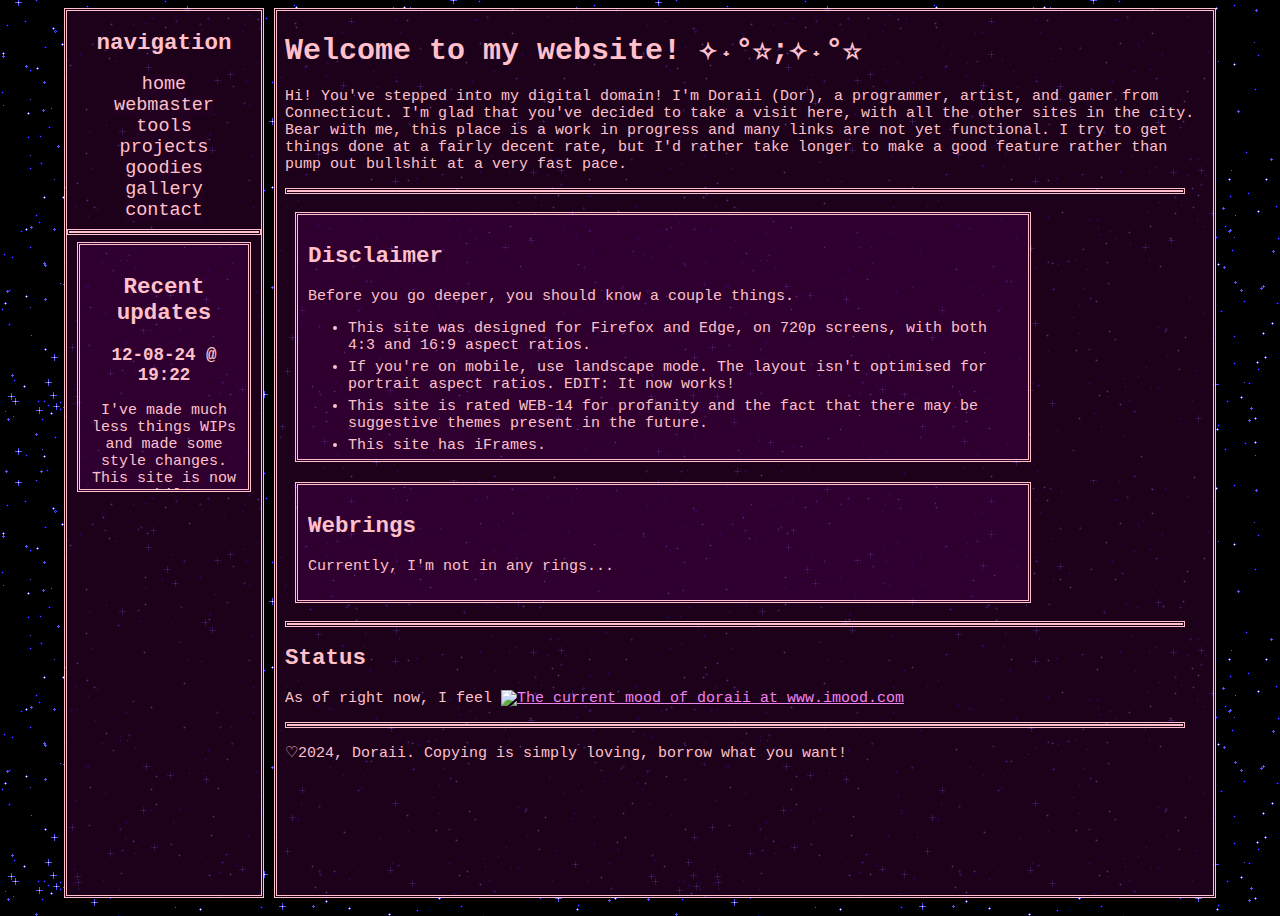
<file: index.html>
<!DOCTYPE html>
<html lang="en">
<head>
    <meta charset="UTF-8">
    <meta name="viewport" content="width=device-width, initial-scale=1.0">
    <title>doraii@web:~$</title>
    <link rel="stylesheet" href="styles.css">
    <link rel="icon" type="image/x-icon" href="favicon.png">
</head>

<body>
    <div id="mainflex">
        <div id="navigation">
            <h2>navigation</h2>
	    <a href="home.html" target="mainframe">home</a>
	    <br>
            <a href="about.html" target="mainframe">webmaster</a>
            <br>
	    <a href="tools.html" target="mainframe">tools</a>
	    <br>
	    <a href="projects.html" target="mainframe">projects</a>
            <br>
            <a href="cool.html" target="mainframe">goodies</a>
            <br>
            <a href ="gallery.html" target="mainframe">gallery</a>
            <br>
            <a href="contact.html" target="mainframe">contact</a>

	    <hr style="margin-right: 0">
	    <div class="infobox" style="width: 90% !important; margin: 0 auto;">
	    <h2>Recent updates</h2>
		<h3>12-08-24 @ 19:22</h3>
		<p>I've made much less things WIPs and made some style changes. This site is now mobile compatible!</p>
	    </div>
        </div>
        <div id="mainbox">
		<iframe name="mainframe" title="mainframe" src="skib.htm" frameborder="0" style="width:100%; height:100%; min-height: 500px !important;"></iframe>
    </div>
</body>
</html>
</file>
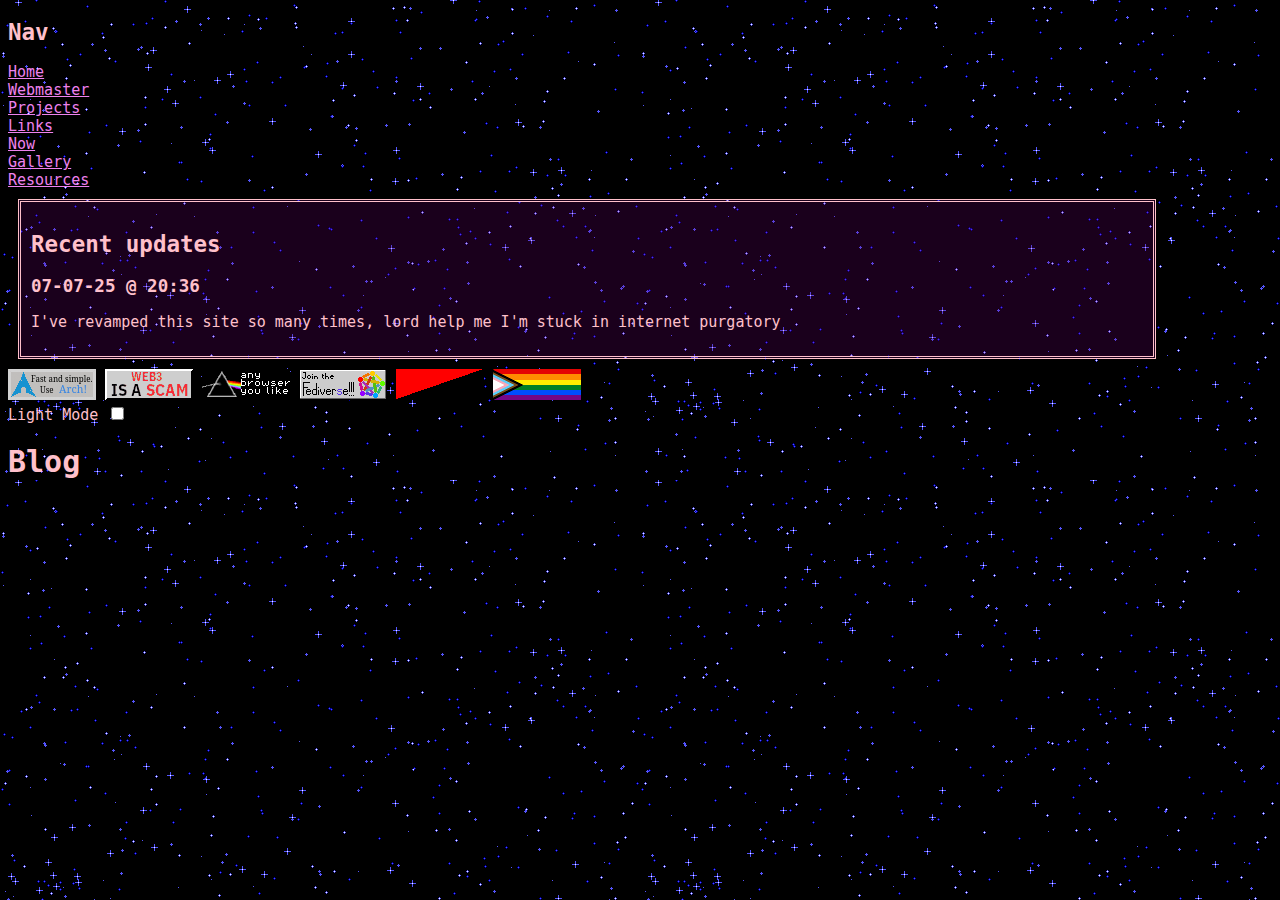
<file: blog/home/index.html>
<!doctype html>
<html lang="en">
  <head>
    <meta charset="utf-8">
    <link rel="stylesheet" href="/styles.css">
    <meta name="viewport" content="width=device-width, initial-scale=1.0">
    <title>Home</title>
  </head>
  <body>
  <div class="bigboi">
	<div class="navigation" id="navigation-left">
		<h2>Nav</h2>
		<a href="/index.html">Home</a>
		<br>
		<a href="/about">Webmaster</a>
		<br>
		<a href="/projects">Projects</a>
		<br>
		<a href="/contact">Links</a>
		<br>
		<a href="/now">Now</a>
		<br>
		<a href="/gallery">Gallery</a>
		<br>
		<a href="/resources">Resources</a>

		<div class="infobox" style="width: 90% !important;">
			<h2>Recent updates</h2>
			<h3>07-07-25 @ 20:36</h3>
			<p>I've revamped this site so many times, lord help me I'm stuck in internet purgatory</p>
		</div>
		
		<div class="sidebarButtons">
			<a href="https://archlinux.org"><img src="/images/archButton.png" alt="Arch Linux is fast and simple."></a>
		<a href="https://yesterweb.org/no-to-web3"><img src="/images/notoweb3.gif"></a>
		<a href="https://anybrowser.org/campaign/index.html"><img src="/images/any-browser.gif"></a>
		<a href="https://fediverse.party/en/fediverse/"><img src="/images/join-fediverse.gif"></a>
		<img src="/images/anarchoCommunism.png">
		<img src="/images/progress.png">
		</div>
		
		<label for="theme">Light Mode</label>
		<input type="checkbox" name="theme" id="theme"/>
	</div>

    <div class="mainbox"><h1>Blog</h1>
</div>
  </div>
    <script src="/script.js"></script>
  </body>

   
</html>
</file>
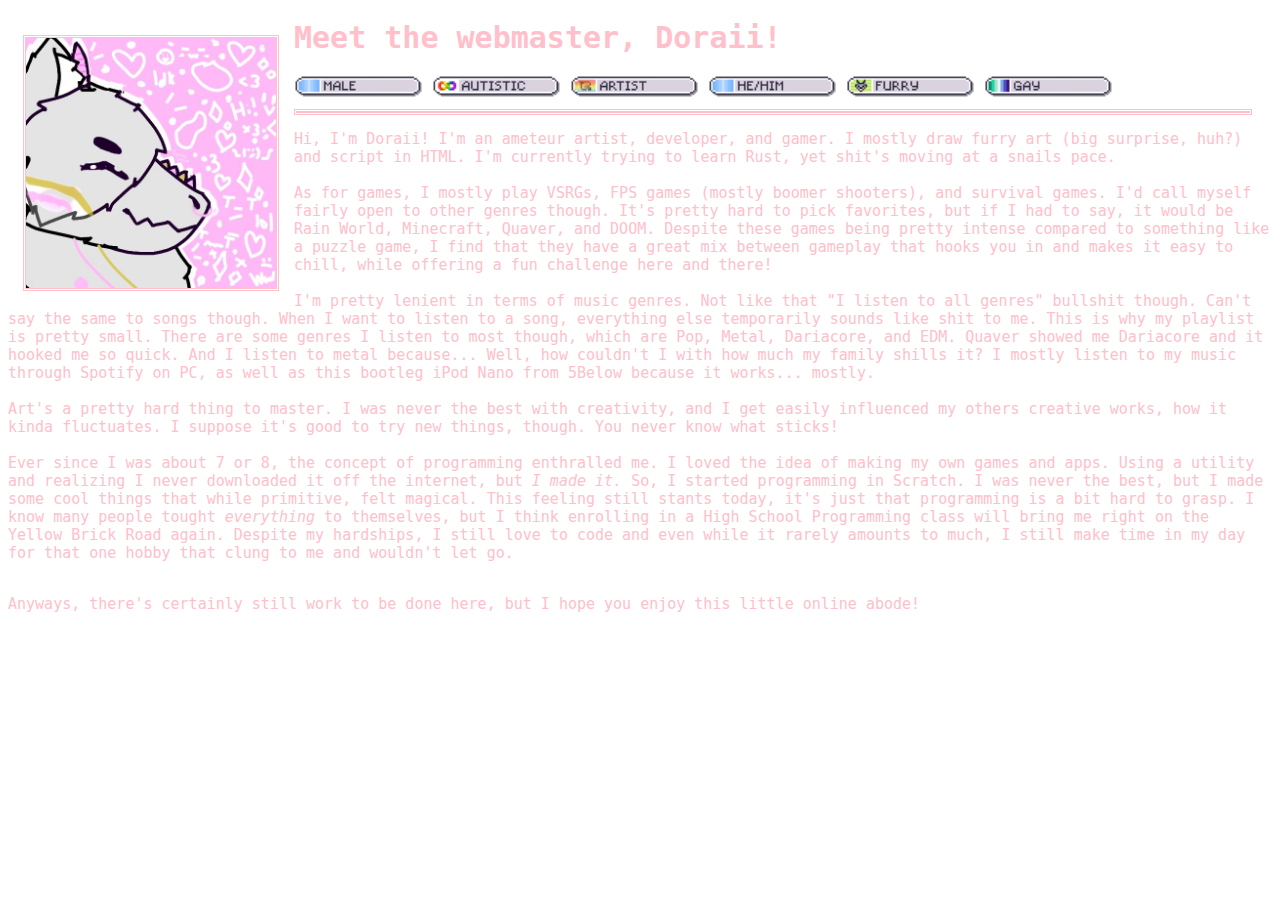
<file: about.html>
<!DOCTYPE html>
<html lang="en">
<head>
    <meta charset="UTF-8">
    <title>Doraiiworld | About</title>
    <link rel="stylesheet" href="styles.css">
    <link rel="icon" type="image/x-icon" href="favicon.png">
</head>
<body style="background-image: none;">
    <div class="mainframe">
        <img src="images/pfp.jpg" style="float: left; width: 20vw; margin: 1.5rem;border: 3px double pink;">
        <h1>Meet the webmaster, Doraii!</h1>
        <img src="images/malelabel.png" style="width: 129px;">
        <img src="images/autismlabel.png" style="width: 129px;">
        <img src="images/artlabel.png" style="width: 129px;">
        <img src="images/himlabel.png" style="width: 129px;">
        <img src="images/furlabel.png" style="width: 129px;">
        <img src="images/zestlabel.png" style="width: 129px;">
        <hr>
        <p>Hi, I'm Doraii! I'm an ameteur artist, developer, and gamer. I mostly draw furry art (big surprise, huh?) and script in HTML. I'm currently trying to learn Rust, yet shit's moving at a snails pace.<br><br>As for games, I mostly play VSRGs, FPS games (mostly boomer shooters), and survival games. I'd call myself fairly open to other genres though. It's pretty hard to pick favorites, but if I had to say, it would be Rain World, Minecraft, Quaver, and DOOM. Despite these games being pretty intense compared to something like a puzzle game, I find that they have a great mix between gameplay that hooks you in and makes it easy to chill, while offering a fun challenge here and there!<br><br>I'm pretty lenient in terms of music genres. Not like that "I listen to all genres" bullshit though. Can't say the same to songs though. When I want to listen to a song, everything else temporarily sounds like shit to me. This is why my playlist is pretty small. There are some genres I listen to most though, which are Pop, Metal, Dariacore, and EDM. Quaver showed me Dariacore and it hooked me so quick. And I listen to metal because... Well, how couldn't I with how much my family shills it? I mostly listen to my music through Spotify on PC, as well as this bootleg iPod Nano from 5Below because it works... mostly.<br><br>Art's a pretty hard thing to master. I was never the best with creativity, and I get easily influenced my others creative works, how it kinda fluctuates. I suppose it's good to try new things, though. You never know what sticks!<br><br>Ever since I was about 7 or 8, the concept of programming enthralled me. I loved the idea of making my own games and apps. Using a utility and realizing I never downloaded it off the internet, but <i>I made it.</i> So, I started programming in Scratch. I was never the best, but I made some cool things that while primitive, felt magical. This feeling still stants today, it's just that programming is a bit hard to grasp. I know many people tought <i>everything</i> to themselves, but I think enrolling in a High School Programming class will bring me right on the Yellow Brick Road again. Despite my hardships, I still love to code and even while it rarely amounts to much, I still make time in my day for that one hobby that clung to me and wouldn't let go.<br><br>

    <p>
        Anyways, there's certainly still work to be done here, but I hope you enjoy this little online abode!
    </p>

    </div>
</body>
</html>
</file>
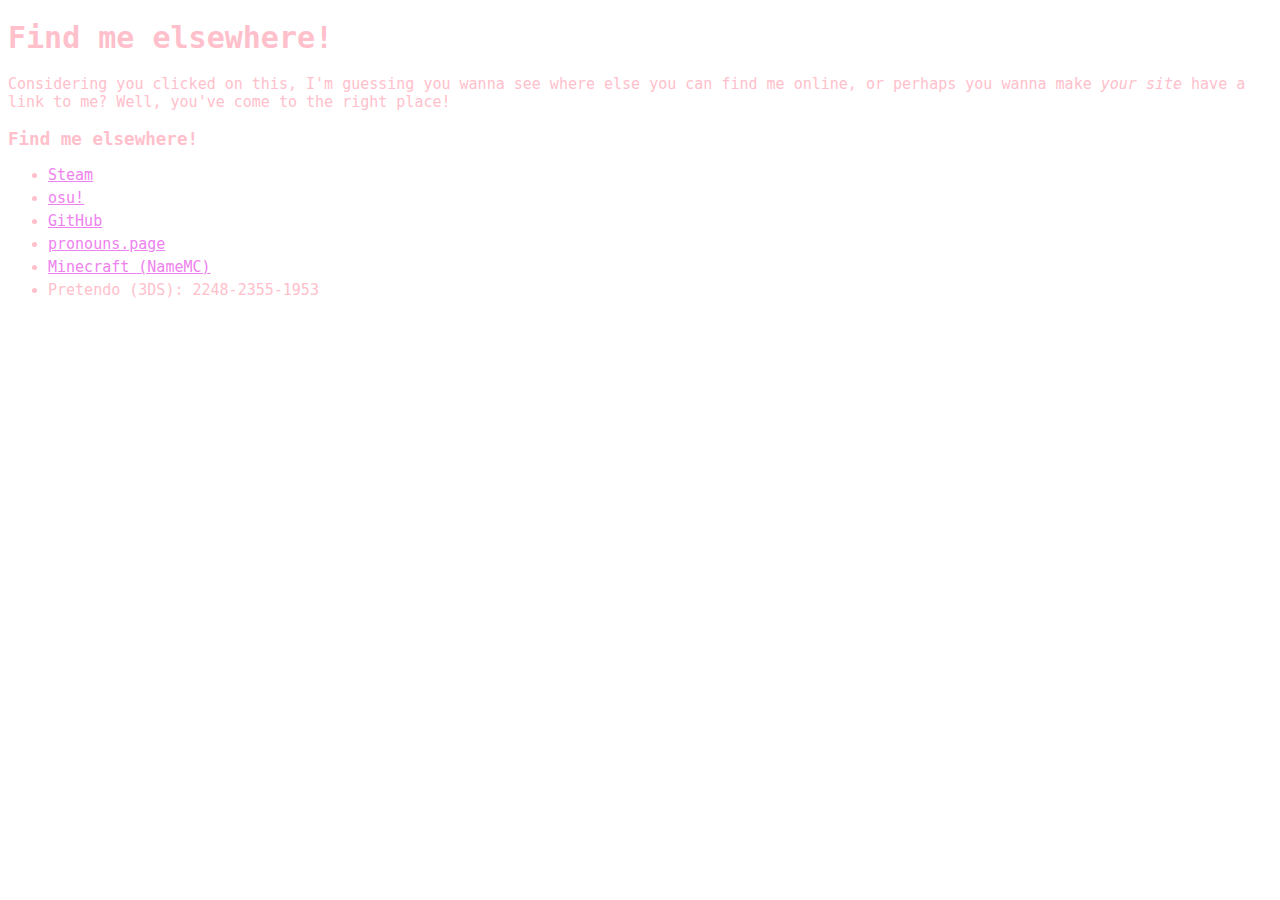
<file: contact.html>
<!DOCTYPE html>
<html lang="en">
<head>
    <meta charset="UTF-8">
    <meta name="viewport" content="width=device-width, initial-scale=1.0">
    <title>contact</title>
    <link rel="stylesheet" href="styles.css">
</head>
<body style="background-image: none;">
    <h1>Find me elsewhere!</h1>
    <p>Considering you clicked on this, I'm guessing you wanna see where else you can find me online, or perhaps you wanna make <i>your site</i> have a link to me? Well, you've come to the right place!</p>
</p>
<h3>Find me elsewhere!</h3>
<ul>
<li><a href="https://steamcommunity.com/id/doraii/" target="_blank">Steam</a></li>
<li><a href="https://osu.ppy.sh/users/35241229" target="_blank">osu!</a></li>
<li><a href="https://github.com/yviskos" target="_blank">GitHub</a></li>
<li><a href="https://pronouns.page/@doraii" target="_blank">pronouns.page</a></li>
<li><a href="https://namemc.com/profile/Doraii.2" target="_blank">Minecraft (NameMC)</a></li>
<li>Pretendo (3DS): 2248-2355-1953</li>
</ul>
</body>
</html>
</file>
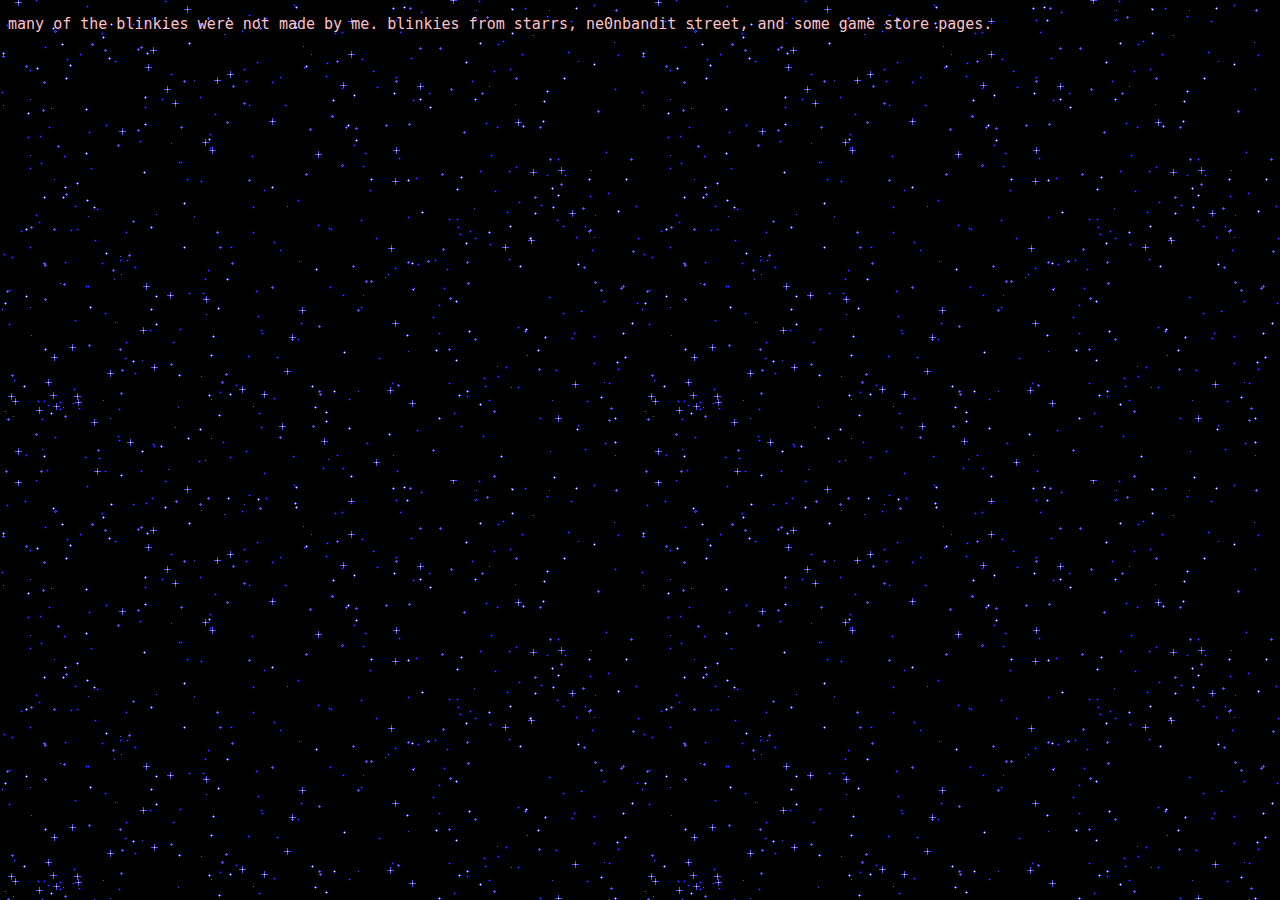
<file: credit.html>
<!DOCTYPE html>
<html lang="en">
<head>
    <meta charset="UTF-8">
    <meta name="viewport" content="width=device-width, initial-scale=1.0">
    <title>doraii' stuff</title>
    <link rel="stylesheet" href="styles.css">
</head>
<body>
    <p>many of the blinkies were not made by me. blinkies from starrs, ne0nbandit street, and some game store pages.</p>
</body>
</html>
</file>
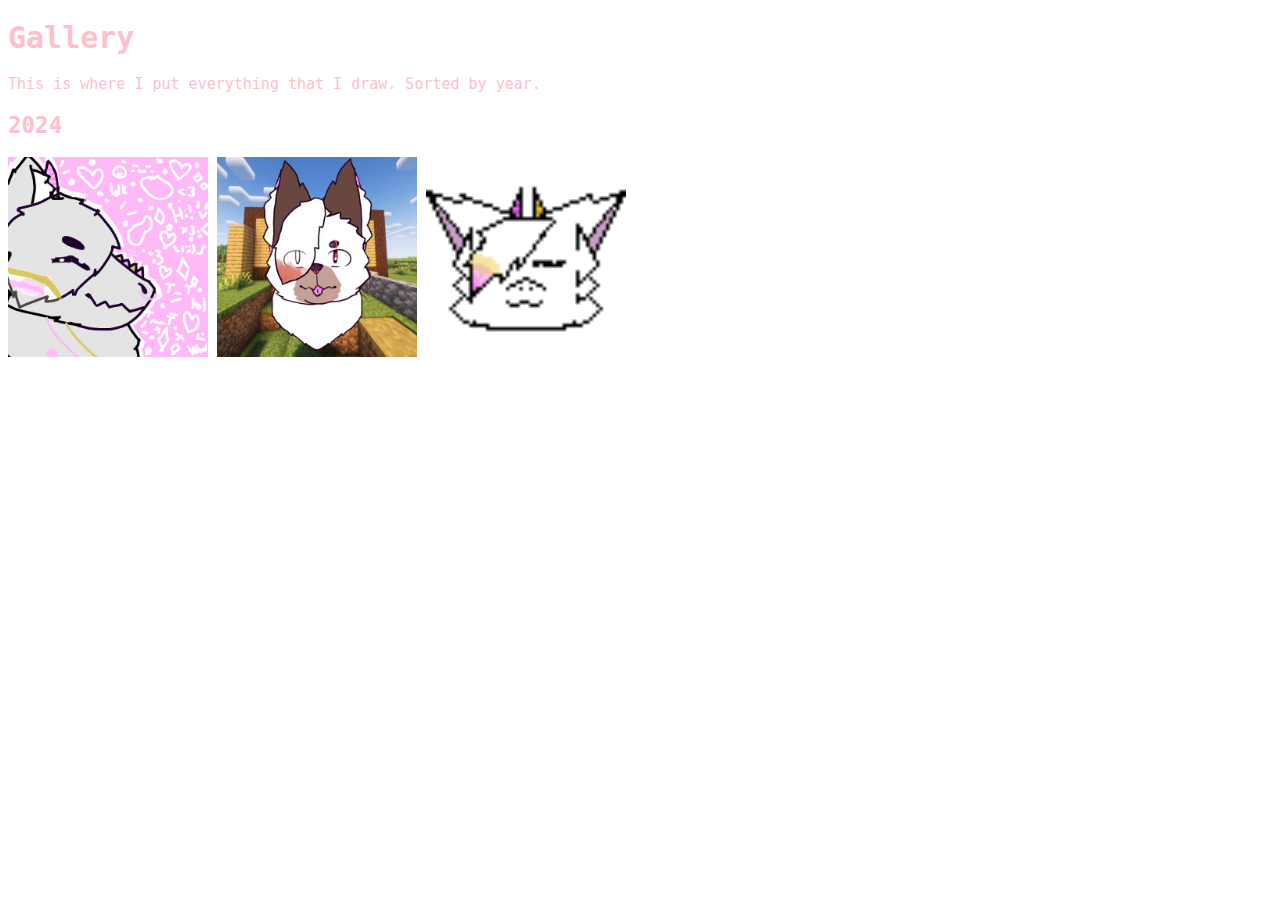
<file: gallery.html>
<!DOCTYPE html>
<html lang="en">
<head>
	<meta charset="UTF-8">
	<meta name="viewport" content="width=device-width, initial-scale=1.0">
	<title>Document</title>
	<link rel="stylesheet" href="styles.css">
</head>
<body id="zesty" style="background-image: none;">
	<h1>Gallery</h1>
	<p>This is where I put everything that I draw. Sorted by year.</p>
	<h2>2024</h2>
	<img src="gallery/dorpfp.jpg" alt="A headshot of my fursona Doraii, used as a profile picture.">
	<img src="gallery/doggo.jpg" alt="A headshot of Aiden, my secondary OC.">
	<img src="gallery/pet.png" alt="A headshot of my fursona Doraii, used to try pixel art.">
	
</body>
</html>
</file>
<file: styles.css>
* {  
    box-sizing: border-box; 
   } 

:root {
    font-size: 62.5%;
  }
  @media screen and (max-aspect-ratio: 4/3) {
    #mainflex {
      flex-direction: column;
    }
    #navigation {
        max-width: none !important;
    }
    #mainbox{
        max-width: none !important;
    }
    .infobox {
        max-width: 80% !important;
    }
    #infoflex {
        flex-direction: column;
    }
  }

body {
    color: pink;
    font-family: monospace, sans-serif;
    font-size: 15px;
    background-image: url(images/bgbluegalaxy2.gif);

}

#mainbox {
    border: 3px pink double;
    color: pink;
    flex: 1;
    max-width: 80vw;
    min-width:35vw;
    text-align: left;
    flex-wrap: wrap;
    overflow-y: auto;
    background-color: rgba(36, 0, 33, 0.8);
    margin-bottom: 10px;
    min-height: 500px;
}
#navigation {
    border: 3px pink double;
    color: pink;
    flex: 1;
    max-width: 200px;
    flex-wrap: wrap;
    text-align: center;
    margin-bottom: 10px;
    margin-right: 10px;
    background-color: rgba(36, 0, 33, 0.8);
}
    
hr {
    border: double pink 3px;
    margin-right: 2rem;
}
#mainflex {
    display: flex;
    margin: 0 auto;
    max-width: 90vw;
    min-height: 100vh;
    
    
}

img {
    display: inline;
}

#navigation > a {
    text-decoration: none;
    background-color: rgba(36, 0, 33, 0.8);
}
a {
	color: violet;
}

a:hover {
    text-shadow: rgb(255, 83, 212) 1px 0px 10px; 
}


.infobox {
	margin: 1rem;
	border: 3px pink double;
	min-width: 47%;
	overflow: auto;
	word-wrap: break-word;
    flex-wrap: wrap;
	padding: 1rem;
	max-height: 250px;
    background-color: rgba(105, 0, 110, 0.25);
}

#infoflex {
	display: flex;
}
#navigation > a {
	color: pink;
    font-size: 1.85rem;
}
.bubble {
	color: white;
	border-radius: 5px;
	min-width: 50px;
	max-width: 120px;
	text-align: center;
}

#zesty > img {
	height: 200px;
}
code {
    border: 1px solid rgb(27, 27, 27);
    padding: 3px;
    background-color: rgba(22, 0, 20, 0.8);
}
li {
    margin-top: 5px;
    margin-bottom: 5px;
}
</file>
